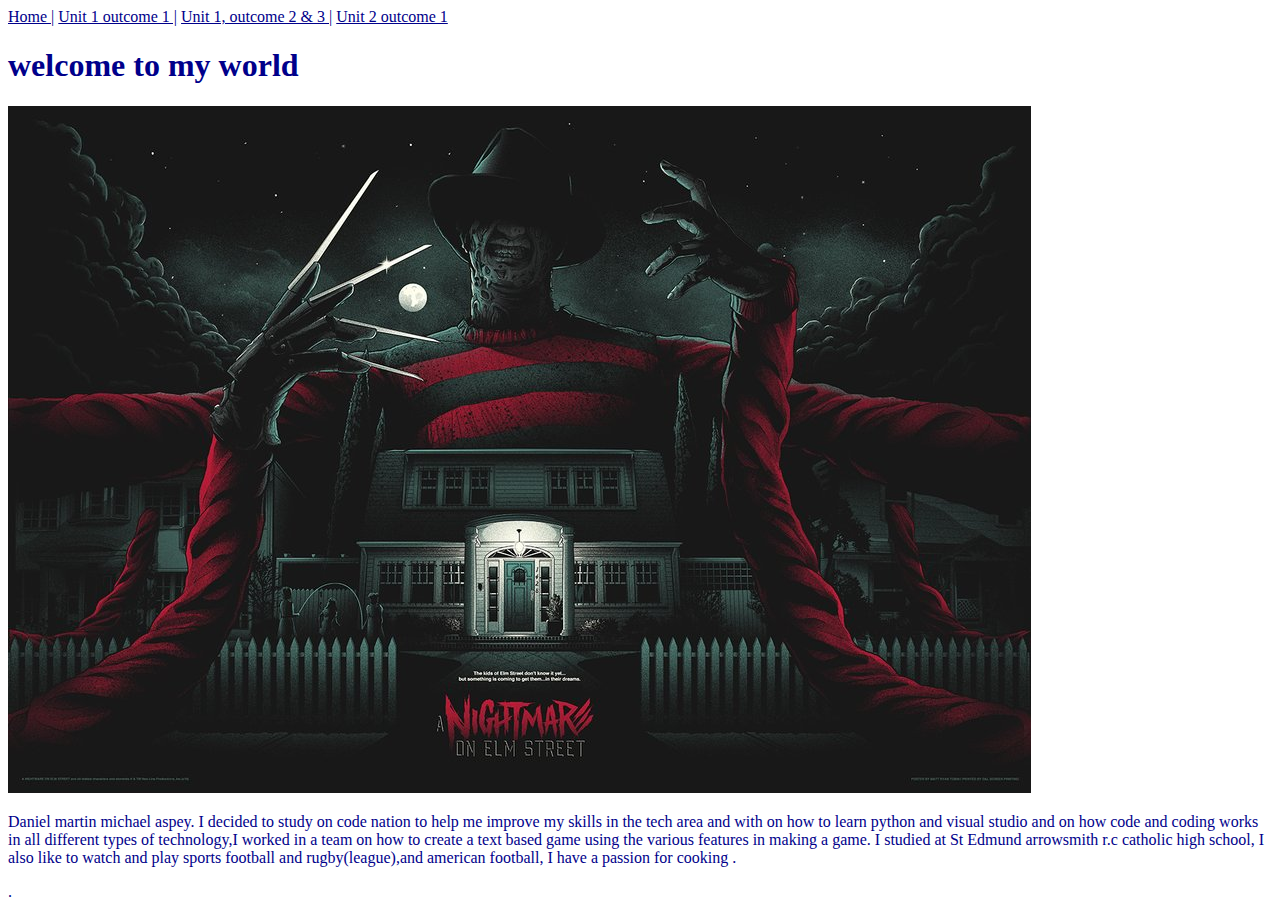
<file: index.html>
<!DOCTYPE html> 
<html> 
<head>
  <link rel="stylesheet" type="text/css" href="main.css"> 

          

  <meta charset="UTF-8">
    <title>Welcome to my world</title>
  
</head>

<a href="index.html">Home |</a>
<a href="unit1outcome1.html">Unit 1 outcome 1 |</a>
<a href="unit1outcome23.html">Unit 1, outcome 2 & 3 |</a>
<a href="unit2outcome1.html">Unit 2 outcome 1</a>
<h1>welcome to my world</h1> 
<img src="nightmare.jpg" alt="freddy">   
 <body> 
    <p> Daniel martin michael aspey. I decided to study on code nation to help me improve my skills in the tech area and with on how to learn python and visual studio and on how code and coding works in all different types of technology,I worked in a team on how to create a text based game using the various features in making a game. I studied at St Edmund arrowsmith r.c catholic high school, I also like to watch and play sports football and rugby(league),and american football,
        I have a passion for cooking .
        </p> 
    <p>.</p> 
</body> 
</html>
</file>
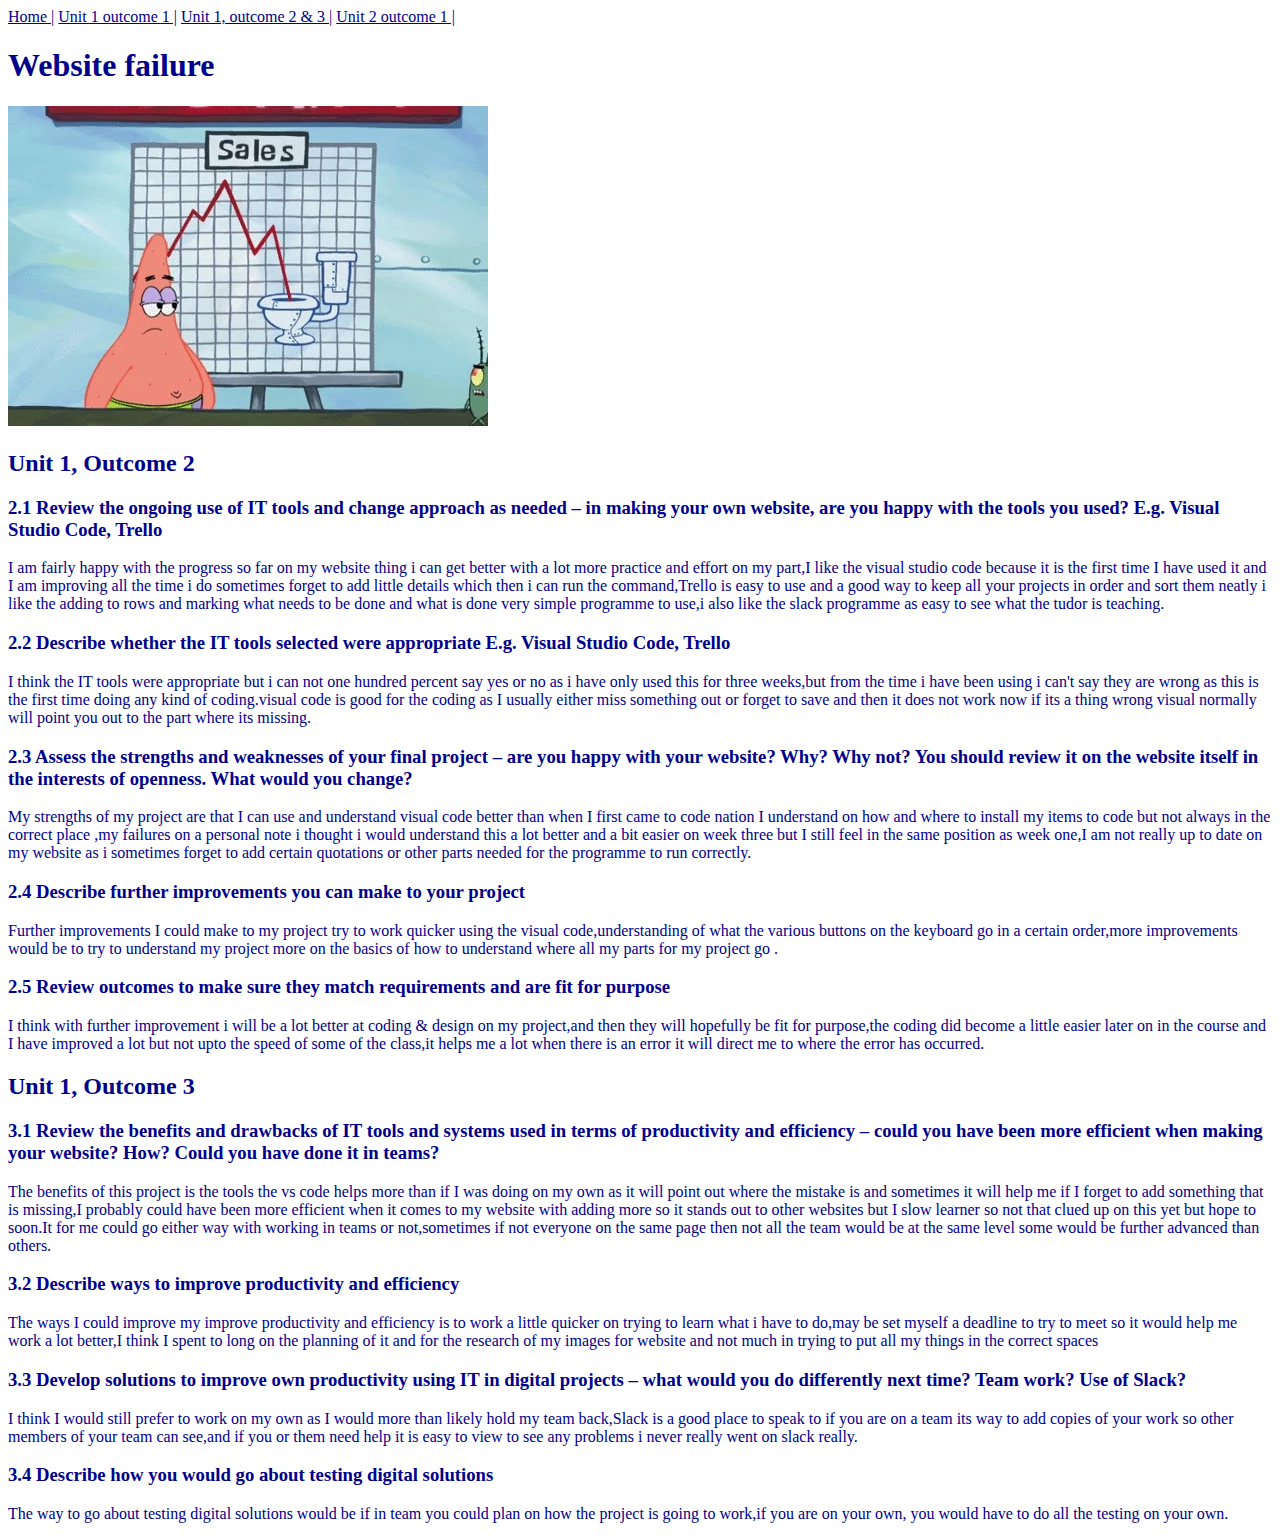
<file: unit1outcome23.html>
<!DOCTYPE html> 
<html> 
<head> 
    <link rel="stylesheet" type="text/css" href="main.css">
</head> 
<a href="index.html">Home |</a>
<a href="unit1outcome1.html">Unit 1 outcome 1 |</a>
<a href="unit1outcome23.html">Unit 1, outcome 2 & 3 |</a>
<a href="unit2outcome1.html">Unit 2 outcome 1 |</a>   
<h1>Website failure</h1> 
<img src="spongebob website failure.jpg" alt="website failure.jpg">
<body> 
   <h2>Unit 1, Outcome 2</h2>
    
    <h3>2.1 Review the ongoing use of IT tools and change approach as needed – in making your own website, are you happy with the tools you used? E.g. Visual Studio Code, Trello</h3>    <p>
    I am fairly happy with the progress so far on my website thing i can get better with a lot more practice and effort on my part,I like the visual studio code because it is the first time I have used it and I am improving all the time i do sometimes forget to add little details which then i can run the command,Trello is easy to use and a good way to keep all your projects in order and sort them neatly i like the adding to rows and marking what needs to be done and what is done very simple programme to use,i also like the slack programme as easy to see what the tudor is teaching.
</p>

<h3>2.2 Describe whether the IT tools selected were appropriate E.g. Visual Studio Code, Trello</h3>

<p> I think the IT tools were appropriate but i can not one hundred percent say yes or no as i have only used this for three weeks,but from the time i have been using i can't say they are wrong as this is the first time doing any kind of coding.visual code is good for the coding as I usually either miss something out or forget to save and then it does not work now if its a thing wrong visual normally will point you out to the part where its missing. </p>

<h3> 2.3 Assess the strengths and weaknesses of your final project – are you happy with your website? Why? Why not? You should review it on the website itself in the interests of openness. What would you change?</h3>

<p> My strengths of my project are that I can use and understand visual code better than when I first came to code nation I understand on how and where to install my items to code but not always in the correct place ,my failures on a personal note i thought i would understand this a lot better and a bit easier on week three but I still feel in the same position as week one,I am not really up to date on my website as i sometimes forget to add certain quotations or other parts needed for the programme to run correctly.</p>

<h3>2.4 Describe further improvements you can make to your project</h3>

<p>
    Further improvements I could make to my project try to work quicker using the visual code,understanding of what the various buttons on the keyboard go in a certain order,more improvements would be to try to understand my project more on the basics of how to understand where all my parts for my project go .
</p>
    

<h3> 2.5 Review outcomes to make sure they match requirements and are fit for purpose</h3>

<p>
    I think with further improvement i will be a lot better at coding & design on my project,and then they will hopefully be fit for purpose,the coding did become a little easier later on in the course and I have improved a lot but not upto the speed of some of the class,it helps me a lot when there is an error  it will direct me to where the error has occurred. 
</p>

<h2>Unit 1, Outcome 3</h2>

<h3>3.1 Review the benefits and drawbacks of IT tools and systems used in terms of productivity and efficiency – could you have been more efficient when making your website? How? Could you have done it in teams?</h3>

<p>The benefits of this project is the tools the vs code helps more than if I was doing on my own  as it will point out where the mistake is and sometimes it will help me if I forget to add something that is missing,I probably could have been more efficient when it comes to my website with adding more so it stands out to other websites but I slow learner so not that clued up on this yet but hope to soon.It for me could go either way with working in teams or not,sometimes if not everyone on the same page then not all the team would be at the same level some would be further advanced than others.</p>

<h3>3.2 Describe ways to improve productivity and efficiency</h3>

<p>

    The ways I could improve my improve productivity and efficiency is to work a little quicker on trying to learn what i have to do,may be set myself a deadline to try to meet so it would help me work  a lot better,I think I spent to long on the planning of it and for the research of my images for website and not much in trying to put all my things in the correct spaces
</p>

<h3>3.3 Develop solutions to improve own productivity using IT in digital projects – what would you do differently next time? Team work? Use of Slack?</h3>

<p>

    I think I would still prefer to work on my own as I would more than likely hold my team back,Slack is a good place to speak to if you are on a team its way to add copies of your work so other members of your team can see,and if you or them need help it is easy to view to see any problems i never really went on slack really.
</p>

<h3>3.4 Describe how you would go about testing digital solutions</h3>

<p>
    The way to go about testing digital solutions would be if in team you could plan on how the project is going to work,if you are on your own, you would have to do all the testing on your own.
</p>
</body> 
</html>
</file>
<file: main.css>
@import url('https://fonts.googleapis.com/css?family=Nunito:900&display=swap');
* {
     font-family: 'font-family: 'Nunito', 'sans-serif'
     background-color: darkslateblue;
     color: darkblue
}
.center {
     display: block;
     margin-left: auto;
     margin-right: auto;
     width: 50%;
   }
   div {
     width: 100%;
     height: 200px;
     position: relative;
     background: black;
     
   }

   .stretched {
        width: 2000px;
        height: auto;
   }
</file>
